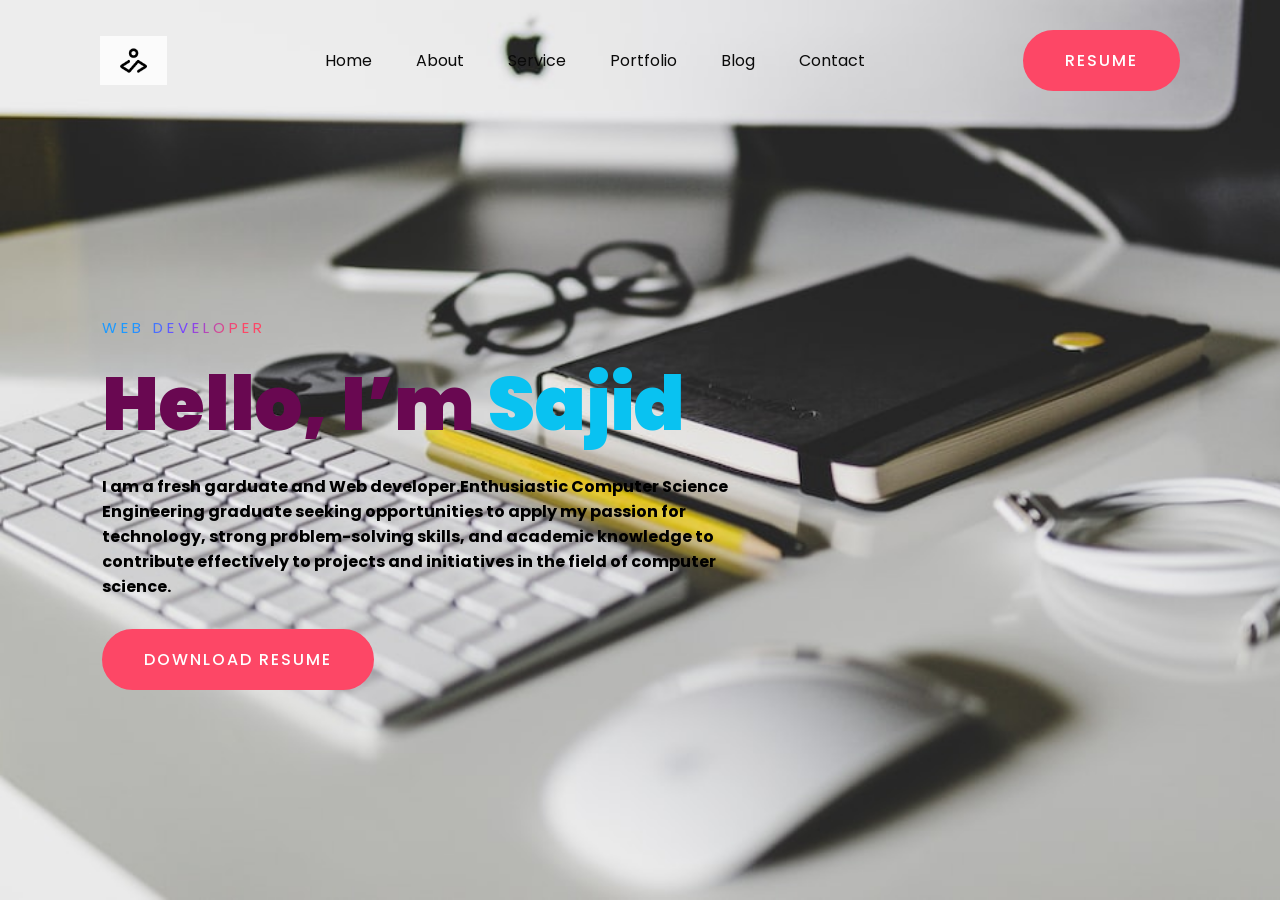
<file: index.html>
<!DOCTYPE html>
<html lang="en">
  <head>
    <meta charset="UTF-8" />
    <title>Personal Portfolio Website</title>
    <!----CSS link----->
    <link rel="stylesheet" href="style.css" />
   
  </head>
  <body>
    <div class="hero">
      <nav>
        <img src="developer.png" alt="Logo" class="logo" />
        <ul>
          <li><a href="#">Home</a></li>
          <li><a href="./about.html">About</a></li>
          <li><a href="#">Service</a></li>
          <li><a href="#">Portfolio</a></li>
          <li><a href="#">Blog</a></li>
          <li><a href="./contact.html">Contact</a></li>
        </ul>
        <a href="./Sajid_Iqbal.pdf" class="btn">Resume</a>
      </nav>

      <div class="content">
        <span class="title"> Web Developer</span>
        <h1>Hello, I’m <span>Sajid</span></h1>
        <p>
          I am a fresh garduate and Web developer.Enthusiastic Computer Science Engineering
          graduate seeking opportunities to apply my passion for technology,
          strong problem-solving skills, and academic knowledge to contribute
          effectively to projects and initiatives in the field of computer
          science.
        </p>
        <a href="Sajid_Iqbal.pdf" class="btn">Download Resume</a>
      </div>
    </div>
  </body>
</html>
</file>
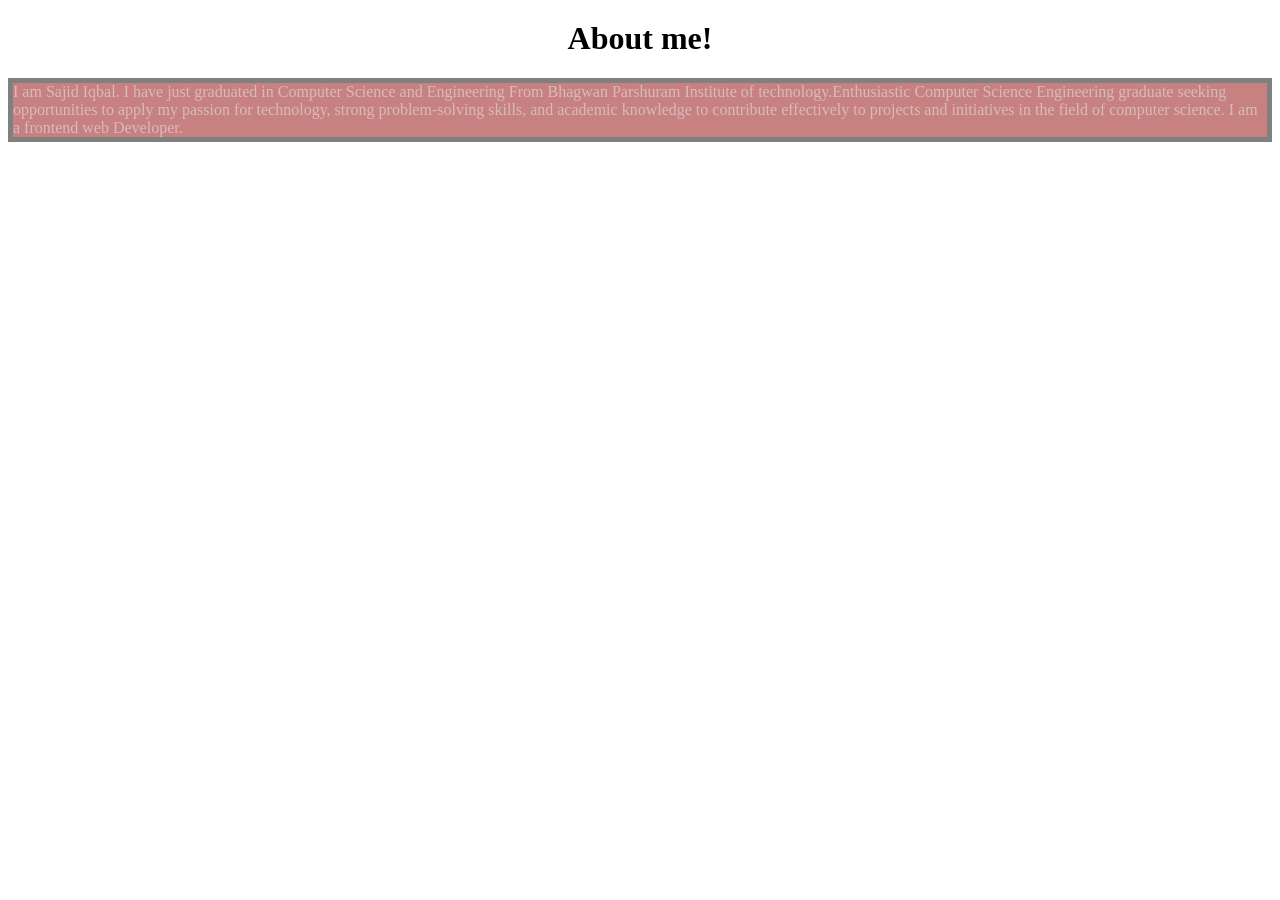
<file: about.html>
<!DOCTYPE html>
<html lang="en">
  <head>
    <meta charset="UTF-8" />
    <meta name="viewport" content="width=device-width, initial-scale=1.0" />
    <title>About me!</title>
    <STYLE>
      h1{
        text-align:center;
        margin-top: 20px;
        box-sizing: border-box;
      }
      p{
        color: rgb(215, 187, 187);
        background-color: rgb(200, 129, 129);
        border:solid grey 5px;
      }
    </STYLE>
  </head>
  <body>
    <h1>About me!</h1>
    <p>
      I am Sajid Iqbal. I have just graduated in Computer Science and
      Engineering From Bhagwan Parshuram Institute of technology.Enthusiastic
      Computer Science Engineering graduate seeking opportunities to apply my
      passion for technology, strong problem-solving skills, and
      academic knowledge to contribute effectively to projects and initiatives in
      the field of computer science. I am a frontend web Developer.
    </p>
  </body>
</html>
</file>
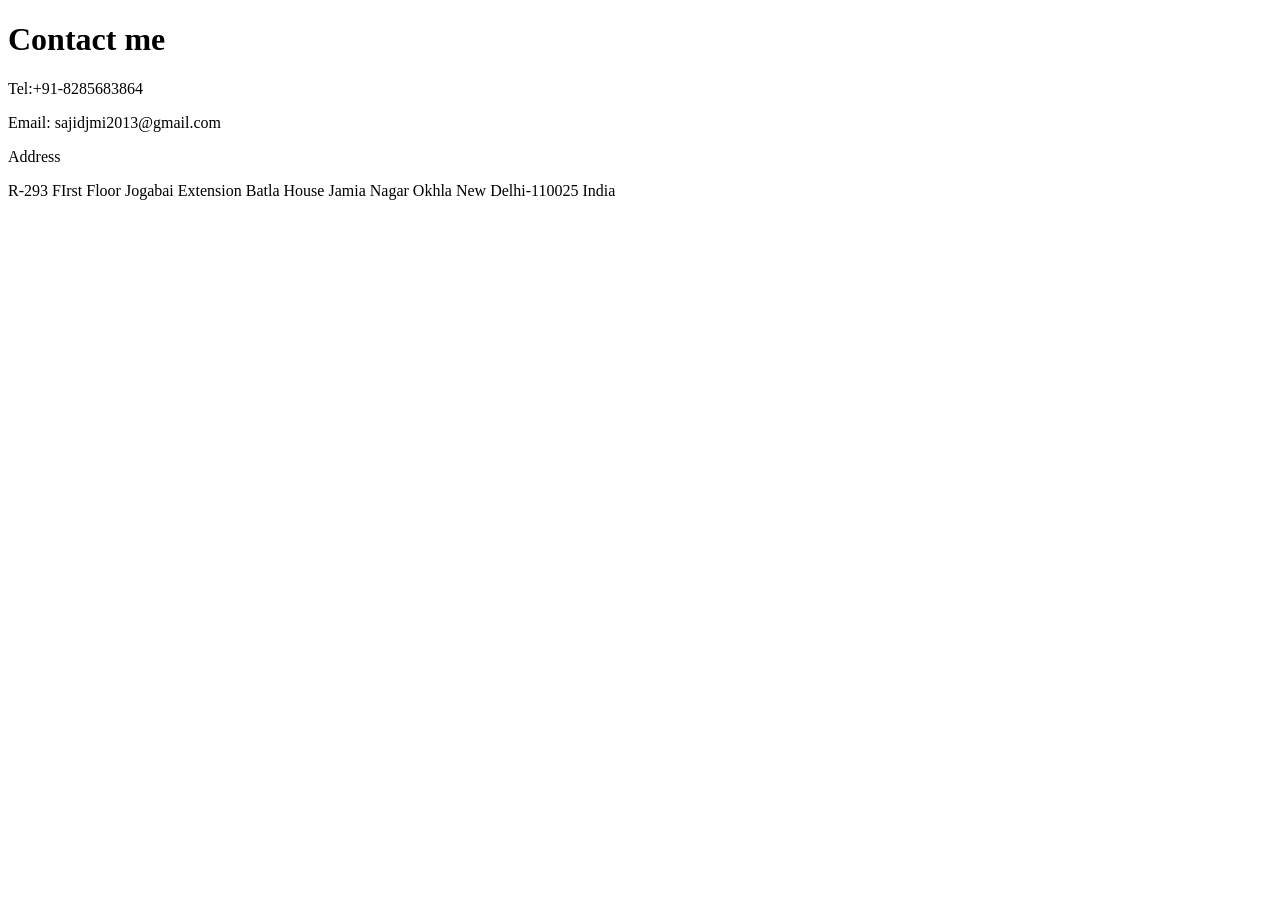
<file: contact.html>
<!DOCTYPE html>
<html lang="en">
<head>
    <meta charset="UTF-8">
    <meta name="viewport" content="width=device-width, initial-scale=1.0">
    <title>Contact me!</title>
</head>
<body>
    <h1>Contact me</h1>
    <p>Tel:+91-8285683864</p>
    <p>Email: sajidjmi2013@gmail.com</p>
    <p>Address</p>
    <p>R-293 FIrst Floor Jogabai Extension Batla House Jamia Nagar Okhla New Delhi-110025 India</p>
</body>
</html>
</file>
<file: style.css>
@import url("https://fonts.googleapis.com/css2?family=Poppins:wght@400;500;600;700&display=swap");

* {
  margin: 0;
  padding: 0;
  box-sizing: border-box;
  font-family: "Poppins", sans-serif;
}
a {
  text-decoration: none;
}
.hero {
  width: 100%;
  height: 100vh;
  background: url(R.jpeg);
  background-size: cover;
}
nav {
  display: flex;
  align-items: center;
  justify-content: space-between;
  padding: 30px 100px;
}
.logo {
  max-height: 50px;
}
nav ul li {
  list-style: none;
  display: inline-block;
  padding: 10px 20px;
}
nav ul li a {
  color: rgb(10, 10, 10);
  position: relative;
  padding: 5px 0;
}
nav ul li a:hover {
  color: #fd4766;
}
nav ul li a:after {
  content: "";
  position: absolute;
  left: 0;
  width: 0;
  height: 3px;
  background: #fd4766;
  transition: 0.3s;
  bottom: 0;
}
nav ul li a:hover:after {
  width: 100%;
}
.btn {
  color: #fff;
  font-size: 16px;
  text-transform: uppercase;
  letter-spacing: 2px;
  padding: 16px 40px;
  border-radius: 500px;
  display: inline-block;
  font-weight: 500;
  transition: all 0.4s ease-in-out;
  background-size: 152% 100%;
  background: #fd4766;
  border: 2px solid #fd4766;
}
.btn:hover {
  background: transparent;
  border-color: #fd4766;
  color: #fd4766;
}
.content {
  position: absolute;
  top: 35%;
  left: 8%;
}
.content .title {
  color: #093bbc;
  font-size: 15px;
  text-transform: uppercase;
  letter-spacing: 4px;
  display: inline-block;
  margin-bottom: 20px;
  background: linear-gradient(
    120deg,
    #1c99fe 20.69%,
    #7644ff 50.19%,
    #fd4766 79.69%
  );
  -webkit-background-clip: text;
  -webkit-text-fill-color: transparent;
}
.content h1 {
  color: #690851;
  font-size: 75px;
  font-weight: 900;
  line-height: 90px;
  text-transform: inherit;
  width: 70%;
}
.content h1 span {
  color: #09c2f1;
}
.content p {
  width: 55%;
  color:rgba(0,0,0);
  margin-top: 25px;
  margin-bottom: 30px;
  font-weight: bold;
}
</file>
